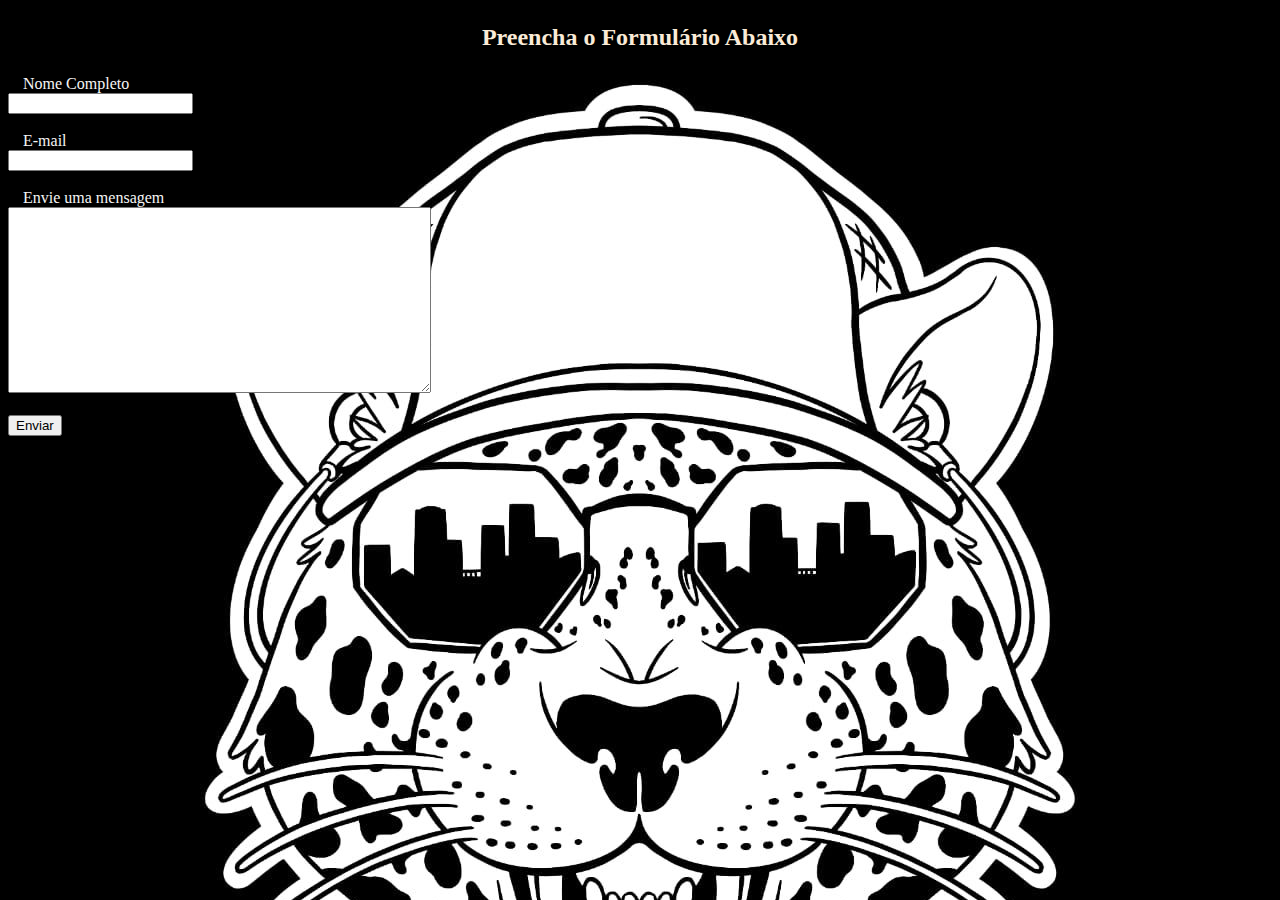
<file: index-2.html>
<!DOCTYPE html>
<html lang="en">
<head>
    <meta charset="UTF-8">
    <meta http-equiv="X-UA-Compatible" content="IE=edge">
    <meta name="viewport" content="width=device-width, initial-scale=1.0">
    <link rel="stylesheet" href="Curriculo 2.css">
    <title>CONTATO | Pedro Heitor</title>
</head>
<body>
    <h3>Preencha o Formulário Abaixo</h3>

    <form>
        <label for="text" id="nome">Nome Completo</label> <br>
        <input type="text"> <br><br>

        <label for="email" id="E-mail">E-mail</label> <br>
        <input type="email"> <br><br>

        <label for="textarea" id="texto">Envie uma mensagem</label> <br>
        <textarea rows="12" cols="50"></textarea>
        <br><br>

        <input type="submit" value="Enviar">

    </form>
</body>
</html>
</file>
<file: Curriculo 2.css>
body {
    background-color: gray;
    background-image: url(onca.jpeg);
    background-size: cover;
}

h3 {
    color: antiquewhite;
    text-align: center;
    font-family: Georgia, 'Times New Roman', Times, serif;
    font-size: x-large;
}

#nome {
    color: whitesmoke;
    font-family: Georgia, 'Times New Roman', Times, serif;
    margin: 15px;
}

#E-mail {
    color: whitesmoke;
    font-family: Georgia, 'Times New Roman', Times, serif;
    margin: 15px;
}

#texto {
    color: whitesmoke;
    font-family: Georgia, 'Times New Roman', Times, serif;
    margin: 15px;
}
</file>
